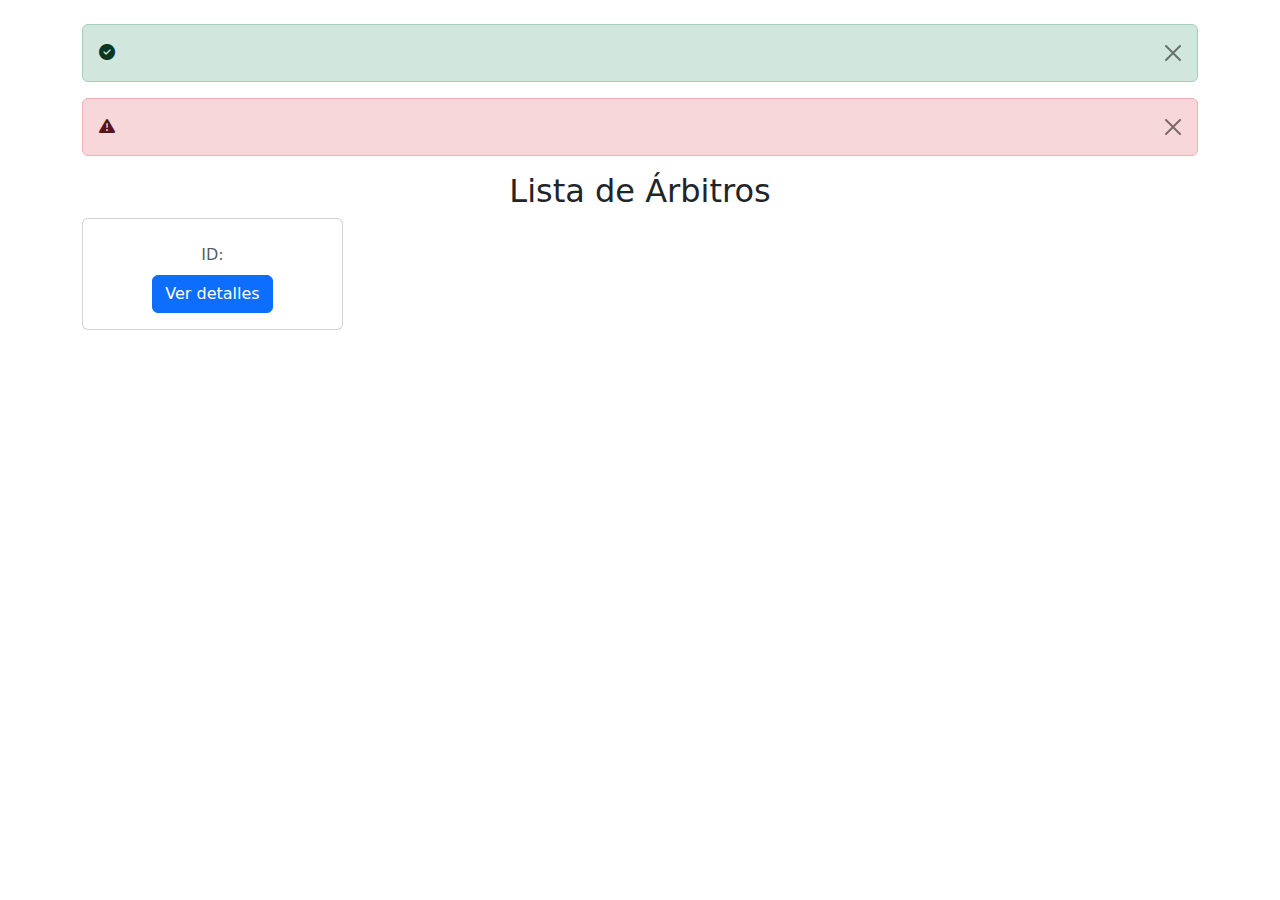
<file: src/main/resources/templates/arbitro/index.html>
<!DOCTYPE html>
<html lang="en" xmlns:th="http://www.thymeleaf.org">
<head>
    <meta charset="UTF-8">
    <meta name="viewport" content="width=device-width, initial-scale=1.0">
    
    <!-- Bootstrap CSS -->
    <link href="https://cdn.jsdelivr.net/npm/bootstrap@5.3.0-alpha1/dist/css/bootstrap.min.css" rel="stylesheet" crossorigin="anonymous">
    
    <!-- Font Awesome -->
    <link rel="stylesheet" href="https://cdnjs.cloudflare.com/ajax/libs/font-awesome/6.4.0/css/all.min.css">

    <title>Árbitros</title>
    
    <link rel="stylesheet" th:href="@{/css/app.css}">

</head>
<body>
    <div th:replace="~{fragments/header :: header}"></div>

    <div class="container my-4">
        <!-- Mensaje de éxito -->
        <div th:if="${successMessage}" class="alert alert-success alert-dismissible fade show" role="alert">
            <i class="fas fa-check-circle me-2"></i>
            <span th:text="${successMessage}"></span>
            <button type="button" class="btn-close" data-bs-dismiss="alert" aria-label="Close"></button>
        </div>
        
        <!-- Mensaje de error -->
        <div th:if="${errorMessage}" class="alert alert-danger alert-dismissible fade show" role="alert">
            <i class="fas fa-exclamation-triangle me-2"></i>
            <span th:text="${errorMessage}"></span>
            <button type="button" class="btn-close" data-bs-dismiss="alert" aria-label="Close"></button>
        </div>
        
        <h2 class="text-center">Lista de Árbitros</h2>
        <div class="row">
            <div class="col-md-4 col-lg-3 mb-2" th:each="arbitro : ${arbitros}">
                <div class="card">
                    <img th:src="${arbitro.photoUrl}" class="card-img-top img-card" th:alt="${arbitro.nombre}"
                         onerror="this.src='https://placehold.co/150x150'">
                    <div class="card-body text-center">
                        <h5 class="card-title" th:text="${arbitro.nombre}"></h5>
                        <p class="card-text text-muted mb-2">ID: <span th:text="${arbitro.id}"></span></p>
                        <a th:href="@{/arbitros/{id}(id=${arbitro.id})}" 
                           class="btn btn-primary">
                            Ver detalles
                        </a>
                    </div>
                </div>
            </div>
        </div>
    </div>

    <!-- Bootstrap JS -->
    <script src="https://cdn.jsdelivr.net/npm/bootstrap@5.3.0-alpha1/dist/js/bootstrap.bundle.min.js" crossorigin="anonymous"></script>

</body>
</html>
</file>
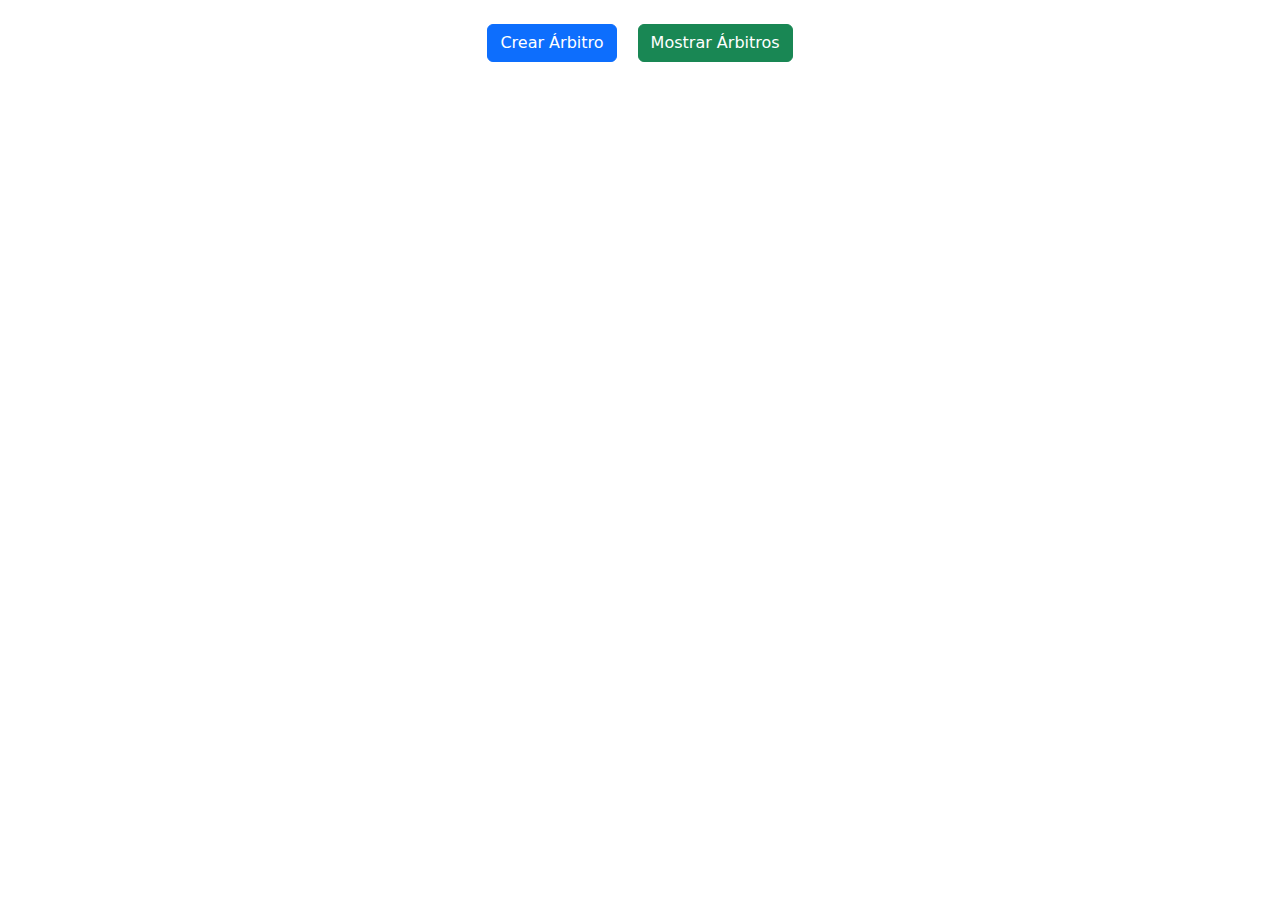
<file: src/main/resources/templates/home/index.html>
<!DOCTYPE html>
<html lang="en" xmlns:th="http://www.thymeleaf.org">
<head>
    <meta charset="UTF-8">
    <meta name="viewport" content="width=device-width, initial-scale=1.0">
    
    <!-- Bootstrap CSS -->
    <link href="https://cdn.jsdelivr.net/npm/bootstrap@5.3.0-alpha1/dist/css/bootstrap.min.css" rel="stylesheet" crossorigin="anonymous">

    <title>Home - Sistema de Árbitros</title>
</head>
<body>

    <div th:replace="~{fragments/header :: header}"></div>


    <div class="container my-4">
        <div class="text-center">
            <h1 th:text="${message}"></h1>
            
            <div class="mt-4">
                <a th:href="@{/arbitros/create}" class="btn btn-primary me-3">
                    Crear Árbitro
                </a>
                <a th:href="@{/arbitros}" class="btn btn-success">
                    Mostrar Árbitros
                </a>
            </div>
        </div>
    </div>
</body>
</html>
</file>
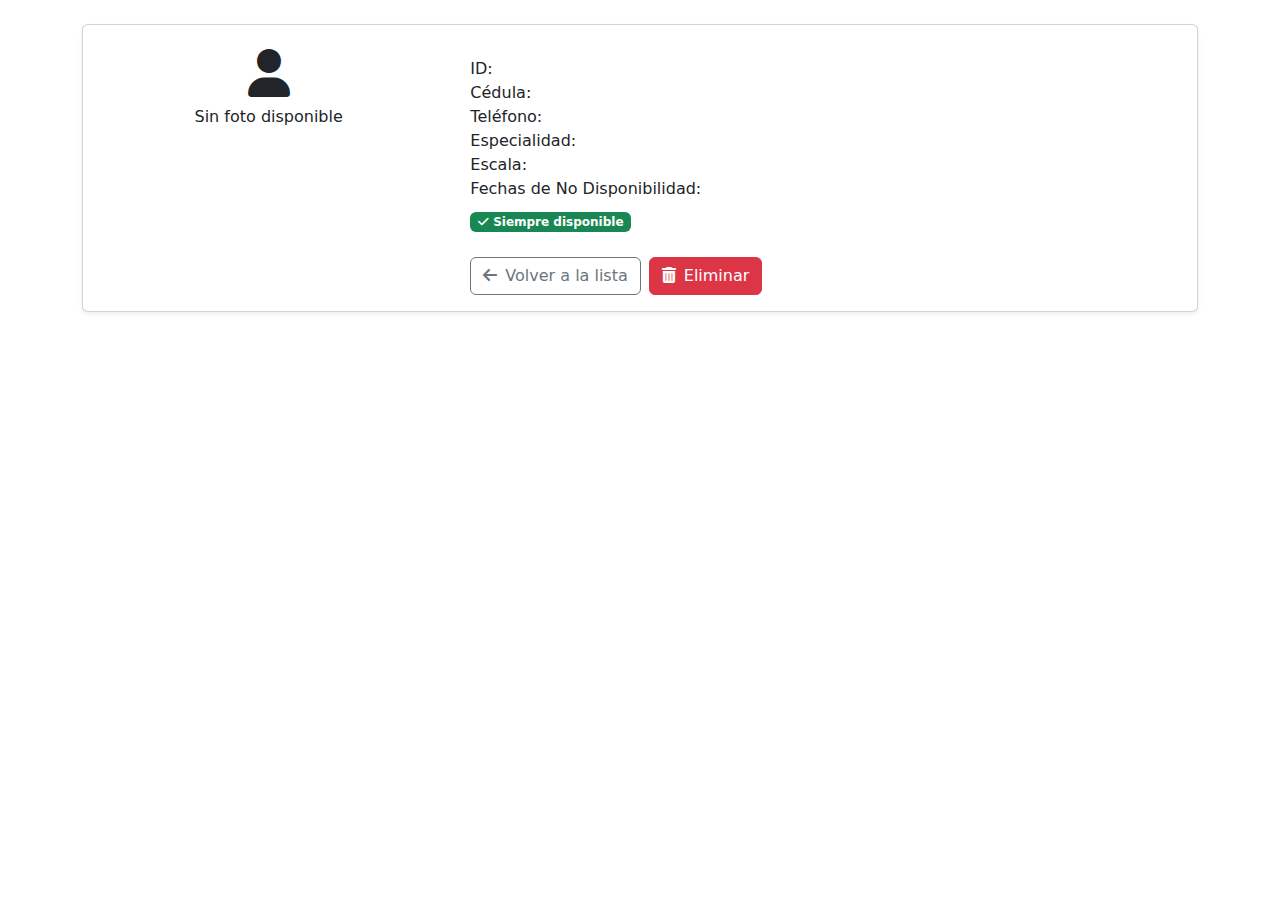
<file: src/main/resources/templates/arbitro/show.html>
<!DOCTYPE html>
<html lang="en" xmlns:th="http://www.thymeleaf.org">
<head>
    <meta charset="UTF-8">
    <meta name="viewport" content="width=device-width, initial-scale=1.0">
    
    <!-- Bootstrap CSS -->
    <link href="https://cdn.jsdelivr.net/npm/bootstrap@5.3.0-alpha1/dist/css/bootstrap.min.css" rel="stylesheet" crossorigin="anonymous">
    
    <!-- Font Awesome -->
    <link rel="stylesheet" href="https://cdnjs.cloudflare.com/ajax/libs/font-awesome/6.0.0/css/all.min.css">

    <title>Detalles del Árbitro</title>

    <link rel="stylesheet" th:href="@{/css/app.css}">

</head>
<body>
    <div th:replace="~{fragments/header :: header}"></div>

    <div class="container my-4">
        <div class="card mb-3 shadow-sm">
            <div class="row g-0">
                <div class="col-md-4">
                    <!-- Imagen con manejo de errores mejorado -->
                    <div th:if="${arbitro.photoUrl != null and !#strings.isEmpty(arbitro.photoUrl) and !#strings.startsWith(arbitro.photoUrl, 'https://placehold')}">
                        <img th:src="${arbitro.photoUrl}" 
                             class="arbitro-image" 
                             th:alt="${arbitro.nombre}"
                             onerror="this.style.display='none'; this.nextElementSibling.style.display='flex';">
                        <div class="image-placeholder" style="display: none;">
                            <div class="text-center">
                                <i class="fas fa-user fa-3x mb-2"></i>
                                <div>Sin foto disponible</div>
                            </div>
                        </div>
                    </div>
                    
                    <!-- Placeholder cuando no hay imagen -->
                    <div th:unless="${arbitro.photoUrl != null and !#strings.isEmpty(arbitro.photoUrl) and !#strings.startsWith(arbitro.photoUrl, 'https://placehold')}" 
                         class="image-placeholder">
                        <div class="text-center">
                            <i class="fas fa-user fa-3x mb-2"></i>
                            <div>Sin foto disponible</div>
                        </div>
                    </div>
                </div>
                <div class="col-md-8">
                    <div class="card-body">
                        <h4 class="card-title text-primary mb-3" th:text="${arbitro.nombre}"></h4>
                        
                        <div class="info-row">
                            <span class="info-label">ID:</span>
                            <span class="badge bg-secondary" th:text="${arbitro.id}"></span>
                        </div>
                        
                        <div class="info-row">
                            <span class="info-label">Cédula:</span>
                            <span th:text="${arbitro.cedula}"></span>
                        </div>
                        
                        <div class="info-row">
                            <span class="info-label">Teléfono:</span>
                            <span th:text="${arbitro.phone}"></span>
                        </div>
                        
                        <div class="info-row">
                            <span class="info-label">Especialidad:</span>
                            <span class="badge bg-info text-white" th:text="${arbitro.speciality}"></span>
                        </div>
                        
                        <div class="info-row">
                            <span class="info-label">Escala:</span>
                            <span class="badge bg-success" th:text="${arbitro.scale}"></span>
                        </div>
                        
                        <div class="info-row">
                            <span class="info-label">Fechas de No Disponibilidad:</span>
                            <div class="mt-2">
                                <div th:if="${arbitro.unavailabilityDates != null and !#strings.isEmpty(arbitro.unavailabilityDates)}">
                                    <span th:each="date, iterStat : ${#strings.arraySplit(arbitro.unavailabilityDates, ',')}" 
                                          class="badge bg-danger me-1 mb-1" th:text="${#strings.trim(date)}"></span>
                                </div>
                                <div th:if="${arbitro.unavailabilityDates == null or #strings.isEmpty(arbitro.unavailabilityDates)}">
                                    <span class="badge bg-success">
                                        <i class="fas fa-check me-1"></i>Siempre disponible
                                    </span>
                                </div>
                            </div>
                        </div>
                        
                        <div class="d-flex gap-2 mt-4">
                            <a th:href="@{/arbitros}" class="btn btn-outline-secondary">
                                <i class="fas fa-arrow-left me-2"></i>Volver a la lista
                            </a>
                            <button type="button" class="btn btn-danger" onclick="confirmDelete()" title="Eliminar árbitro">
                                <i class="fas fa-trash-alt me-2"></i>Eliminar
                            </button>
                        </div>
                        
                        <!-- Formulario oculto para eliminar -->
                        <form th:action="@{/arbitros/delete/{id}(id=${arbitro.id})}" method="post" id="deleteForm" style="display: none;">
                        </form>
                    </div>
                </div>
            </div>
        </div>
    </div>

    <script>
        function confirmDelete() {
            const arbitroName = document.querySelector('h4.card-title').textContent.trim();
            
            if (confirm('¿Estás seguro de que deseas eliminar al árbitro "' + arbitroName + '"?\n\nEsta acción no se puede deshacer.')) {
                document.getElementById('deleteForm').submit();
            }
        }
    </script>

</body>
</html>
</file>
